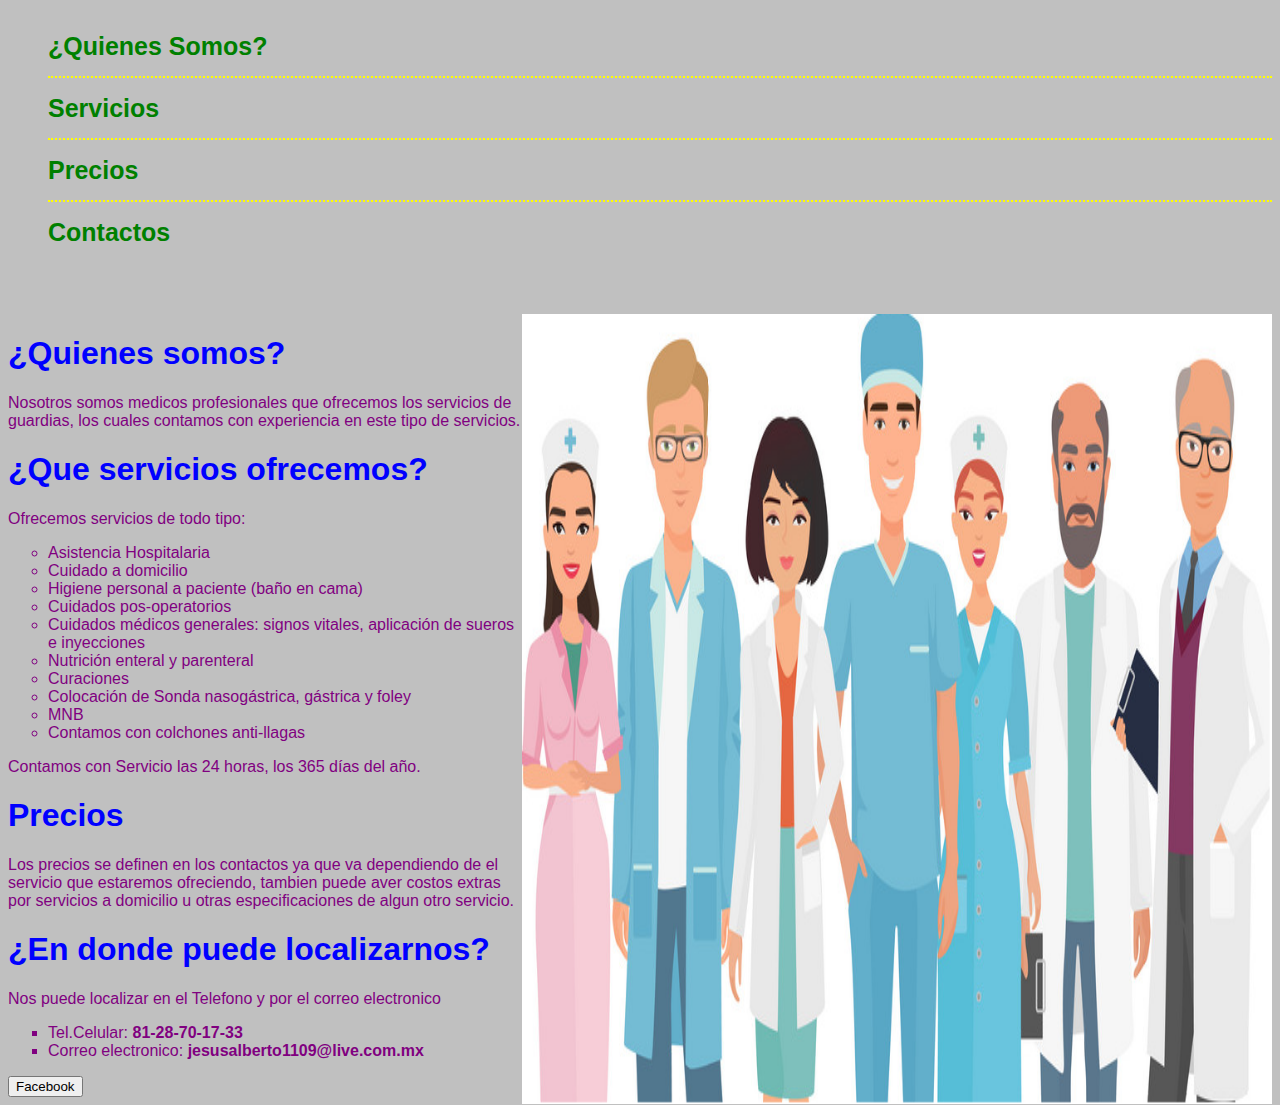
<file: index.html>
<!DOCTYPE html>
<html lang="en">

<head>
  <meta charset="UTF-8">
  <!-- El meta charset="UTF-8" es para añadir tildes, la letra ñ y todo lo que se utiliza en el idioma español yque no se utiliza en otros odiomas -->
  <meta name="viewport" content="width=device-width, initial-scale=1.0">
  <meta http-equiv="X-UA-Compatible" content="ie=edge">
  <title>ENFESP</title>
  <!-- Este es el titulo que le puedes dar a la pagina donde aparecera en lugar de la palabra nueva pestaña -->
  <link rel="stylesheet" href="estilo.css">
  <!-- La etiqueta link es para mandar llamar desde otro archivo el estylo que es el css -->
</head>

<body>
  <ul class="menu">
    <li><a href="#"><strong>¿Quienes Somos?</strong></a></li>
    <li><a href="#"><strong>Servicios</strong></a></li>
    <li><a href="#"><strong>Precios</strong></a></li>
    <li><a href="#"><strong>Contactos</strong></a></li>
    <!-- Este es el menu de la pagina que tambien contiene las letras en negritas para darle mejor vista a las letras -->
  </ul>
  <br><br>
  <div class="imagen" , align:right;>
    <img src="imagen.png">
    <!-- Aqui se manda llamar la imagen y que acomoda a la derecha con el align, la imagen se manda llamar desde la direccion que tiene -->
  </div>
  <div class="conocenos">
    <h1>¿Quienes somos?</h1>
    <p>Nosotros somos medicos profesionales que ofrecemos los servicios de guardias, los cuales contamos con experiencia en este tipo de servicios.</p>
  </div>
  <!-- Este es la primera parte de la pagina la cual define de que se trata esta pagina -->
  <h1>¿Que servicios ofrecemos?</h1>
  <p>Ofrecemos servicios de todo tipo:
    <ul>
      <li type="circle">Asistencia Hospitalaria</li>
      <li type="circle">Cuidado a domicilio</li>
      <li type="circle">Higiene personal a paciente (baño en cama)</li>
      <li type="circle">Cuidados pos-operatorios</li>
      <li type="circle">Cuidados médicos generales: signos vitales, aplicación de sueros e inyecciones</li>
      <li type="circle">Nutrición enteral y parenteral</li>
      <li type="circle">Curaciones</li>
      <li type="circle">Colocación de Sonda nasogástrica, gástrica y foley</li>
      <li type="circle">MNB</li>
      <li type="circle">Contamos con colchones anti-llagas</li>
      <!-- Este ul es para darles asignacion de figuras para que se destaquen de lo demas ya que en esta parte se define el servicio que se esta ofreciendo y son varios puntos que se estan definiendo -->
    </ul>
    Contamos con Servicio las 24 horas, los 365 días del año.
  </p>
  <h1>Precios</h1>
  <p>Los precios se definen en los contactos ya que va dependiendo de el servicio que estaremos ofreciendo, tambien puede aver costos extras por servicios a domicilio u otras especificaciones de algun otro servicio.</p>
  <!-- Esta es la tercera parte de la pagina y la penultima que contiene la informacion de los precios que tienen los servicios que se ofrecen -->
  <h1>¿En donde puede localizarnos?</h1>
  <p>Nos puede localizar en el Telefono y por el correo electronico
    <ul>
      <li type="square">Tel.Celular: <strong>81-28-70-17-33</strong></li>
      <li type="square">Correo electronico: <strong>jesusalberto1109@live.com.mx</strong></li>
      <!-- Este es un asignador con figuras cuadradas, y esta parte es para definir los contactos de la persona que esta ofreciendo sus servicios -->
    </ul>
  </p>
  <button id="facebook">Facebook</button>
  <!-- Estos son 2 botones que indican si desea llamar o mandarle un mensaje a la persona del servicio -->
  <script src="interaccion.js"></script>
</body>
<!-- En esta ocacion todos los temas y subtemas fueron creados con la etiqueta h1 ya que en esta ocacion tiene muy buena vista con las letras mas grandes -->
</html>
</file>
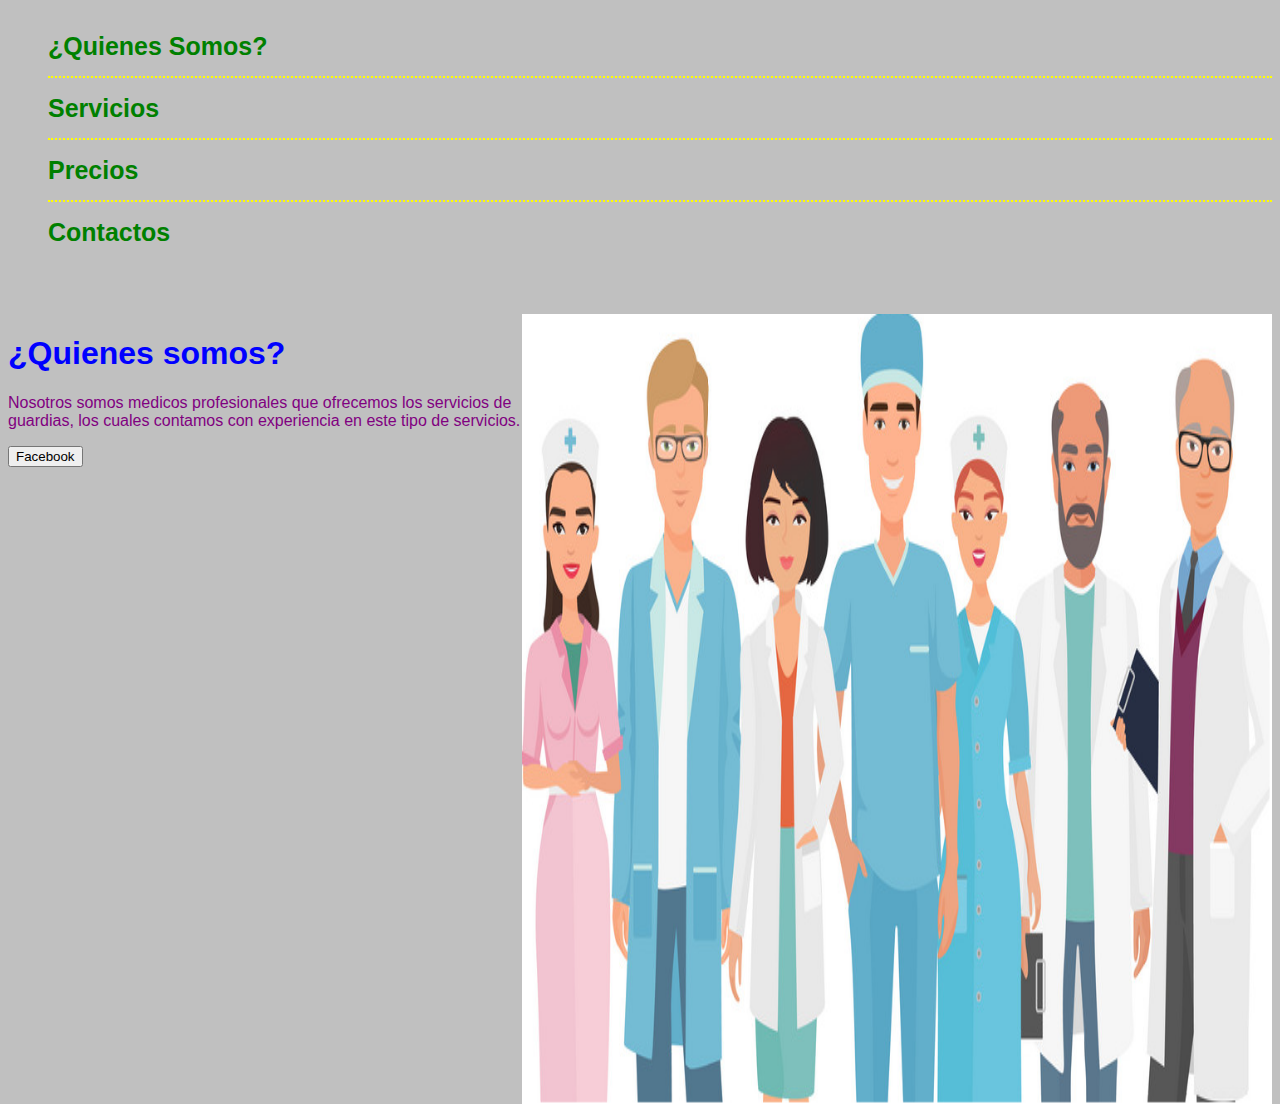
<file: pagina_2.html>
<!DOCTYPE html>
<html lang="en">
<head>
  <meta charset="UTF-8">
  <meta name="viewport" content="width=device-width, initial-scale=1.0">
  <meta http-equiv="X-UA-Compatible" content="ie=edge">
  <title>ENFESP</title>
  <link rel="stylesheet" href="estilo.css">
</head>
<body>
  <ul class="menu">
    <li><a href="#" id="Nosotros"><strong>¿Quienes Somos?</strong></a></li>
    <li><a href="#" id="Servicios"><strong>Servicios</strong></a></li>
    <li><a href="#" id="Precios"><strong>Precios</strong></a></li>
    <li><a href="#" id="Contactos"><strong>Contactos</strong></a></li>
    <!-- Este es el menu de la pagina que tambien contiene las letras en negritas para darle mejor vista a las letras -->
  </ul>
  <br><br>
  <div class="imagen" , align:right;>
    <img src="imagen.png">
    <!-- Aqui se manda llamar la imagen y que acomoda a la derecha con el align, la imagen se manda llamar desde la direccion que tiene -->
  </div>
  <div class="conocenos">
    <h1>¿Quienes somos?</h1>
    <p>Nosotros somos medicos profesionales que ofrecemos los servicios de guardias, los cuales contamos con experiencia en este tipo de servicios.</p>
  </div>
  <button id="facebook">Facebook</button>
  <script src="interaccion.js"></script>
</body>
</html>
</file>
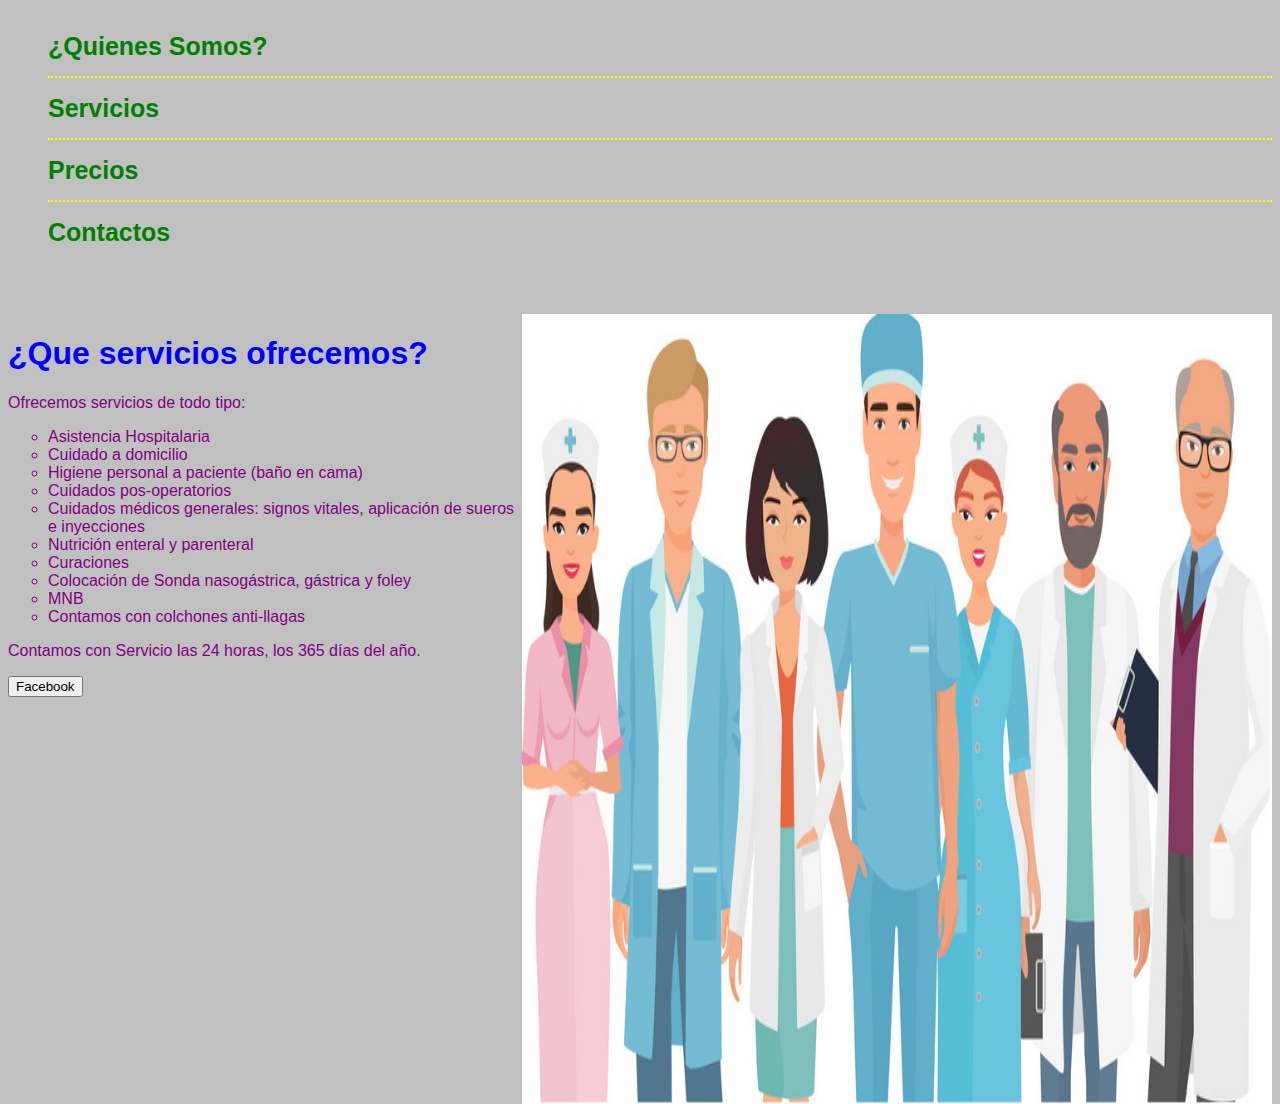
<file: pagina_3.html>
<!DOCTYPE html>
<html lang="en">
<head>
  <meta charset="UTF-8">
  <meta name="viewport" content="width=device-width, initial-scale=1.0">
  <meta http-equiv="X-UA-Compatible" content="ie=edge">
  <title>ENFESP</title>
  <link rel="stylesheet" href="estilo.css">
</head>
<body>
  <ul class="menu">
    <li><a href="#" id="Nosotros"><strong>¿Quienes Somos?</strong></a></li>
    <li><a href="#" id="Servicios"><strong>Servicios</strong></a></li>
    <li><a href="#" id="Precios"><strong>Precios</strong></a></li>
    <li><a href="#" id="Contactos"><strong>Contactos</strong></a></li>
    <!-- Este es el menu de la pagina que tambien contiene las letras en negritas para darle mejor vista a las letras -->
  </ul>
  <br><br>
  <div class="imagen" , align:right;>
    <img src="imagen.png">
    <!-- Aqui se manda llamar la imagen y que acomoda a la derecha con el align, la imagen se manda llamar desde la direccion que tiene -->
  </div>
  <h1>¿Que servicios ofrecemos?</h1>
  <p>Ofrecemos servicios de todo tipo:
    <ul>
      <li type="circle">Asistencia Hospitalaria</li>
      <li type="circle">Cuidado a domicilio</li>
      <li type="circle">Higiene personal a paciente (baño en cama)</li>
      <li type="circle">Cuidados pos-operatorios</li>
      <li type="circle">Cuidados médicos generales: signos vitales, aplicación de sueros e inyecciones</li>
      <li type="circle">Nutrición enteral y parenteral</li>
      <li type="circle">Curaciones</li>
      <li type="circle">Colocación de Sonda nasogástrica, gástrica y foley</li>
      <li type="circle">MNB</li>
      <li type="circle">Contamos con colchones anti-llagas</li>
      <!-- Este ul es para darles asignacion de figuras para que se destaquen de lo demas ya que en esta parte se define el servicio que se esta ofreciendo y son varios puntos que se estan definiendo -->
    </ul>
    Contamos con Servicio las 24 horas, los 365 días del año.
  </p>
  <button id="facebook">Facebook</button>
  <script src="interaccion.js"></script>
</body>
</html>
</file>
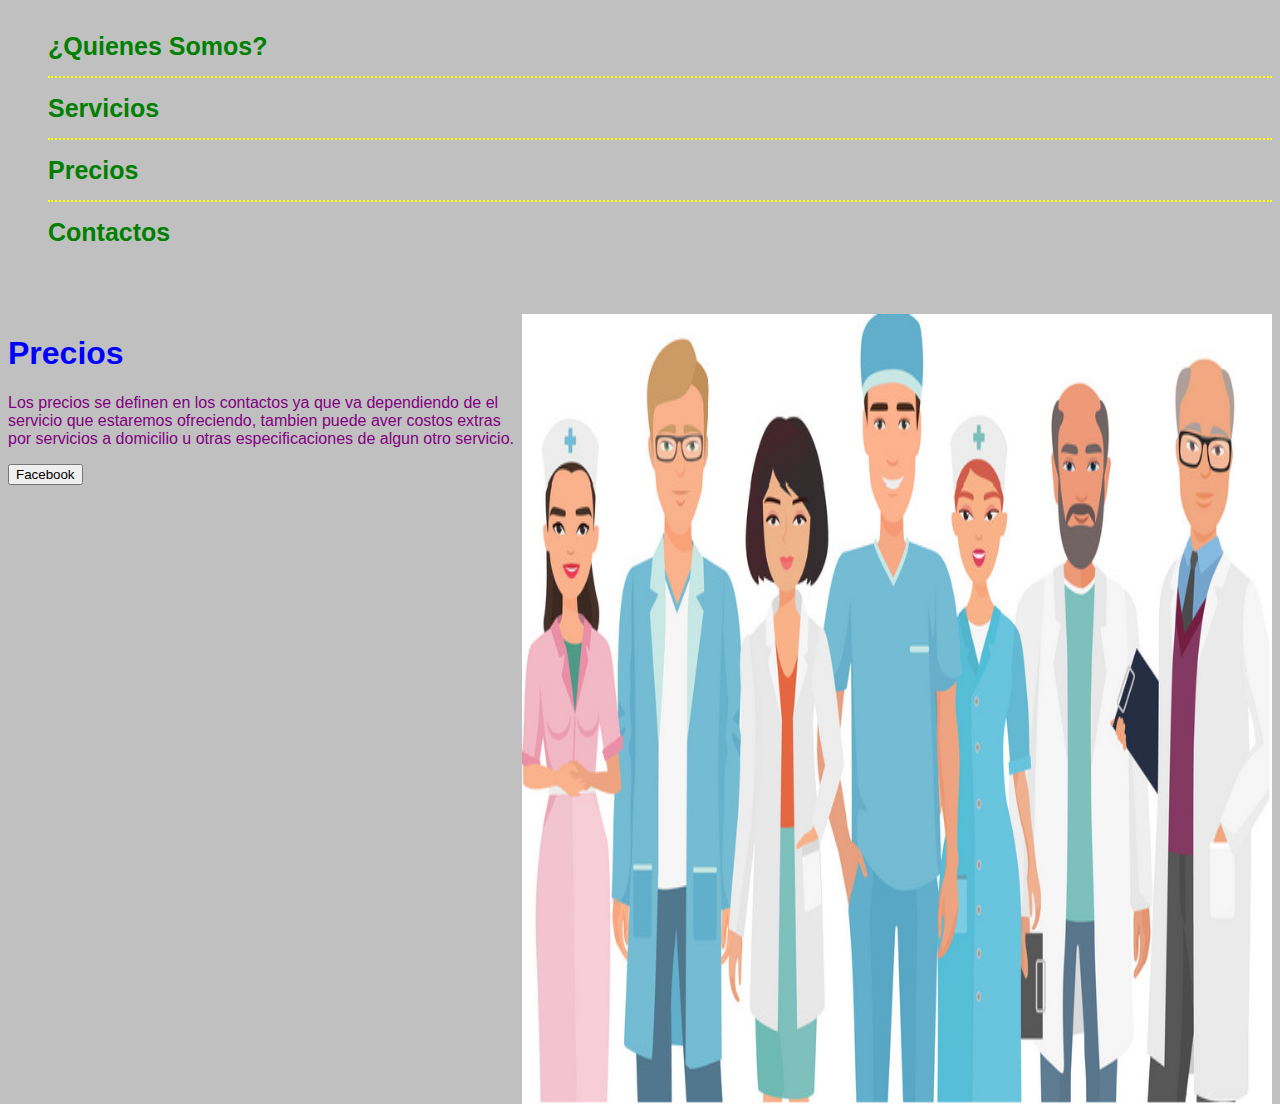
<file: pagina_4.html>
<!DOCTYPE html>
<html lang="en">
<head>
  <meta charset="UTF-8">
  <meta name="viewport" content="width=device-width, initial-scale=1.0">
  <meta http-equiv="X-UA-Compatible" content="ie=edge">
  <title>ENFESP</title>
  <link rel="stylesheet" href="estilo.css">
</head>
<body>
  <ul class="menu">
    <li><a href="#" id="Nosotros"><strong>¿Quienes Somos?</strong></a></li>
    <li><a href="#" id="Servicios"><strong>Servicios</strong></a></li>
    <li><a href="#" id="Precios"><strong>Precios</strong></a></li>
    <li><a href="#" id="Contactos"><strong>Contactos</strong></a></li>
    <!-- Este es el menu de la pagina que tambien contiene las letras en negritas para darle mejor vista a las letras -->
  </ul>
  <br><br>
  <div class="imagen" , align:right;>
    <img src="imagen.png">
    <!-- Aqui se manda llamar la imagen y que acomoda a la derecha con el align, la imagen se manda llamar desde la direccion que tiene -->
  </div>
  <h1>Precios</h1>
  <p>Los precios se definen en los contactos ya que va dependiendo de el servicio que estaremos ofreciendo, tambien puede aver costos extras por servicios a domicilio u otras especificaciones de algun otro servicio.</p>
  <button id="facebook">Facebook</button>
  <script src="interaccion.js"></script>
</body>
</html>
</file>
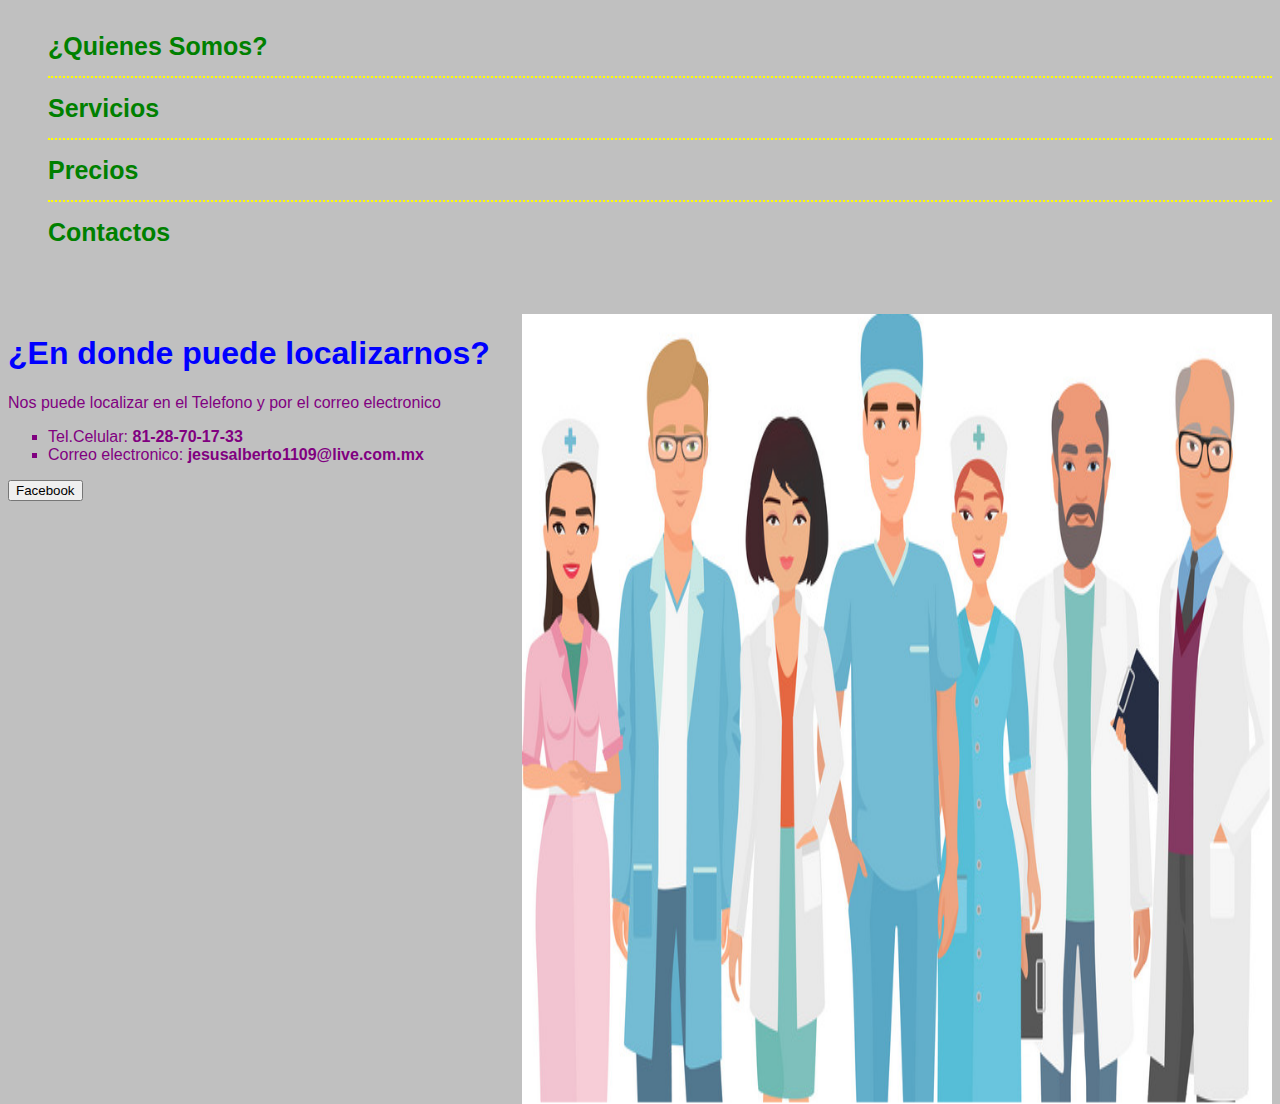
<file: pagina_5.html>
<!DOCTYPE html>
<html lang="en">
<head>
  <meta charset="UTF-8">
  <meta name="viewport" content="width=device-width, initial-scale=1.0">
  <meta http-equiv="X-UA-Compatible" content="ie=edge">
  <title>ENFESP</title>
  <link rel="stylesheet" href="estilo.css">
</head>
<body>
    <ul class="menu">
      <li><a href="#" id="Nosotros"><strong>¿Quienes Somos?</strong></a></li>
      <li><a href="#" id="Servicios"><strong>Servicios</strong></a></li>
      <li><a href="#" id="Precios"><strong>Precios</strong></a></li>
      <li><a href="#" id="Contactos"><strong>Contactos</strong></a></li>
    <!-- Este es el menu de la pagina que tambien contiene las letras en negritas para darle mejor vista a las letras -->
  </ul>
  <br><br>
  <div class="imagen" , align:right;>
    <img src="imagen.png">
    <!-- Aqui se manda llamar la imagen y que acomoda a la derecha con el align, la imagen se manda llamar desde la direccion que tiene -->
  </div>
  <h1>¿En donde puede localizarnos?</h1>
  <p>Nos puede localizar en el Telefono y por el correo electronico
    <ul>
      <li type="square">Tel.Celular: <strong>81-28-70-17-33</strong></li>
      <li type="square">Correo electronico: <strong>jesusalberto1109@live.com.mx</strong></li>
      <!-- Este es un asignador con figuras cuadradas, y esta parte es para definir los contactos de la persona que esta ofreciendo sus servicios -->
    </ul>
  </p>
  <button id="facebook">Facebook</button>
  <script src="interaccion.js"></script>
</body>
</html>
</file>
<file: estilo.css>
<style media="screen">

/* Aqui es donde se define todos los estilos de la pagina asi como la asignacion de colores, tipo de letras, tamaños y acomodos de imagenes y de mas cosas */
.menu {
  list-style: none;
  border: 100px white solid;
  border-radius: 100px;
  width: 100px;
  padding: 100px;
  /* Esta parte especifica que todo funcione tanto las especificaciones y tambien los acomodos de distancias y quitar los contadores que se ponen por defecto */
}

.menu li {
  font-size: 25px;
  line-height: 2.4em;
  border-bottom: dotted 2px yellow;
  overflow: auto;
  /* Esta parte otorga las especificaciones sobre las lineas que estan separando las palabras del menu, el color que se le otorga y tambien el tamaño de las letras y las lineas del menu */
}

.menu li:last-child {
  border: none;
  /* Esta parte es para darle bordes o no al cuadro del menu */
}

.menu li a {
  color: green;
  text-decoration: none;
  /* Esta parte da color a las letras del menu y decoracion de los textos */
}

.menu li a:hover {
  color: #FD1A03;
  /* Esta parte es para darle color al menu cuando pasas el apuntador encima de las palabras del menu */
}

body {
  /* Esta parte es para el color del fondo, color de las letras de todo lo que esta en el cuerpo de la pagin y tambien la tipografia que contiene */
  font-family: arial;
  background-color: silver;
  color: purple;
}

.imagen img {
  /* Esto es para modificar la imagen, hacia cual lado quedara y que largo y ancho tendra la imagen */
  float: right;
  width: 750px;
  height: 790px;
}

h1 {
  /* Este es el color de los titulos (son los H1) */
  color: blue;
}

</style>
</file>
